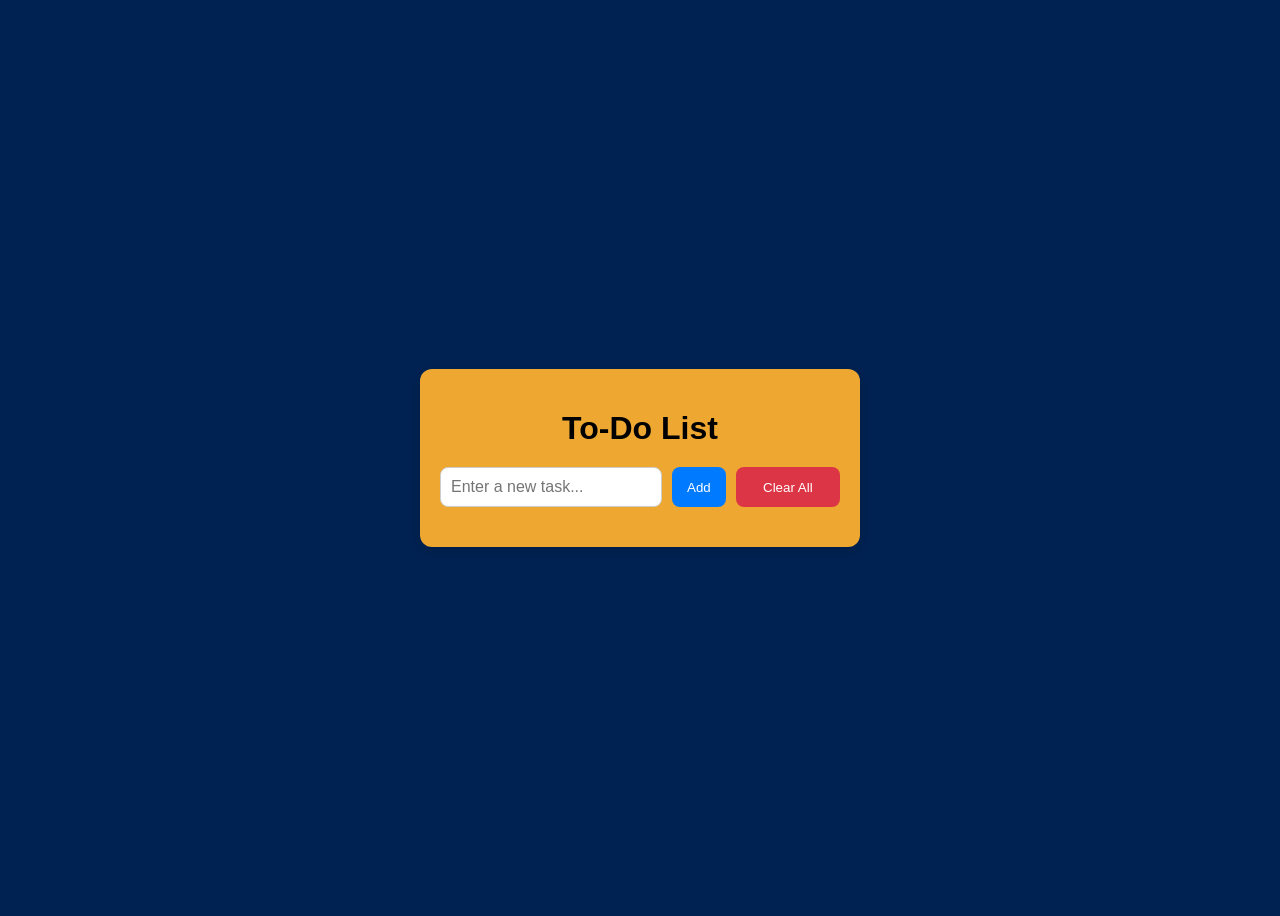
<file: index.html>
<!DOCTYPE html>
<html lang="en">
<head>
    <meta charset="UTF-8">
    <meta name="viewport" content="width=device-width, initial-scale=1.0">
    <title>TO-DO LIST</title>
    <link rel="stylesheet" href="./todolist.css">
</head>
<body>
    <div class="todo-container">
    <h1>To-Do List</h1>
    <div class="input-section">
      <input type="text" id="taskInput" placeholder="Enter a new task...">
      <button id="addTask">Add</button>
      <button id="clearAll">Clear All</button>

    </div>
    <ul id="taskList"></ul>
  </div>
  <script src="./todolist.js"></script>
</body>
</html>
</file>
<file: todolist.css>
body {
  font-family: Arial, sans-serif;
  display: flex;
  height: 100vh;
  justify-content: center;
  align-items: center;
  background: #002252;
}

.todo-container {
  background: #eea731;
  padding: 20px;
  border-radius: 12px;
  width: 400px;
  box-shadow: 0 4px 12px rgba(0,0,0,0.15);
}

h1 {
  text-align: center;
  margin-bottom: 20px;
}

.input-section {
  display: flex;
  gap: 10px;
}

#taskInput {
  flex: 1;
  padding: 10px;
  font-size: 1rem;
  border: 1px solid #ccc;
  border-radius: 8px;
}

#addTask {
  padding: 10px 15px;
  background: #007bff;
  color: white;
  border: none;
  border-radius: 8px;
  cursor: pointer;
  transition: 0.2s;
}

#clearAll {
  width: 100%;
  padding: 10px 15px;
  background: #dc3545;
  color: white;
  border: none;
  border-radius: 8px;
  cursor: pointer;
  transition: 0.2s;
}
#clearAll:hover {
  background: #a71d2a;
}


#addTask:hover {
  background: #0056b3;
}

ul {
  list-style: none;
  padding: 0;
  margin-top: 20px;
}

li {
  display: flex;
  justify-content: space-between;
  align-items: center;
  background: #f1f1f1;
  margin-bottom: 10px;
  padding: 10px;
  border-radius: 8px;
}

li.completed {
  text-decoration: line-through;
  color: gray;
}

button.delete {
  background: #dc3545;
  color: white;
  border: none;
  padding: 5px 10px;
  border-radius: 6px;
  cursor: pointer;
}

button.delete:hover {
  background: #a71d2a;
}
</file>
